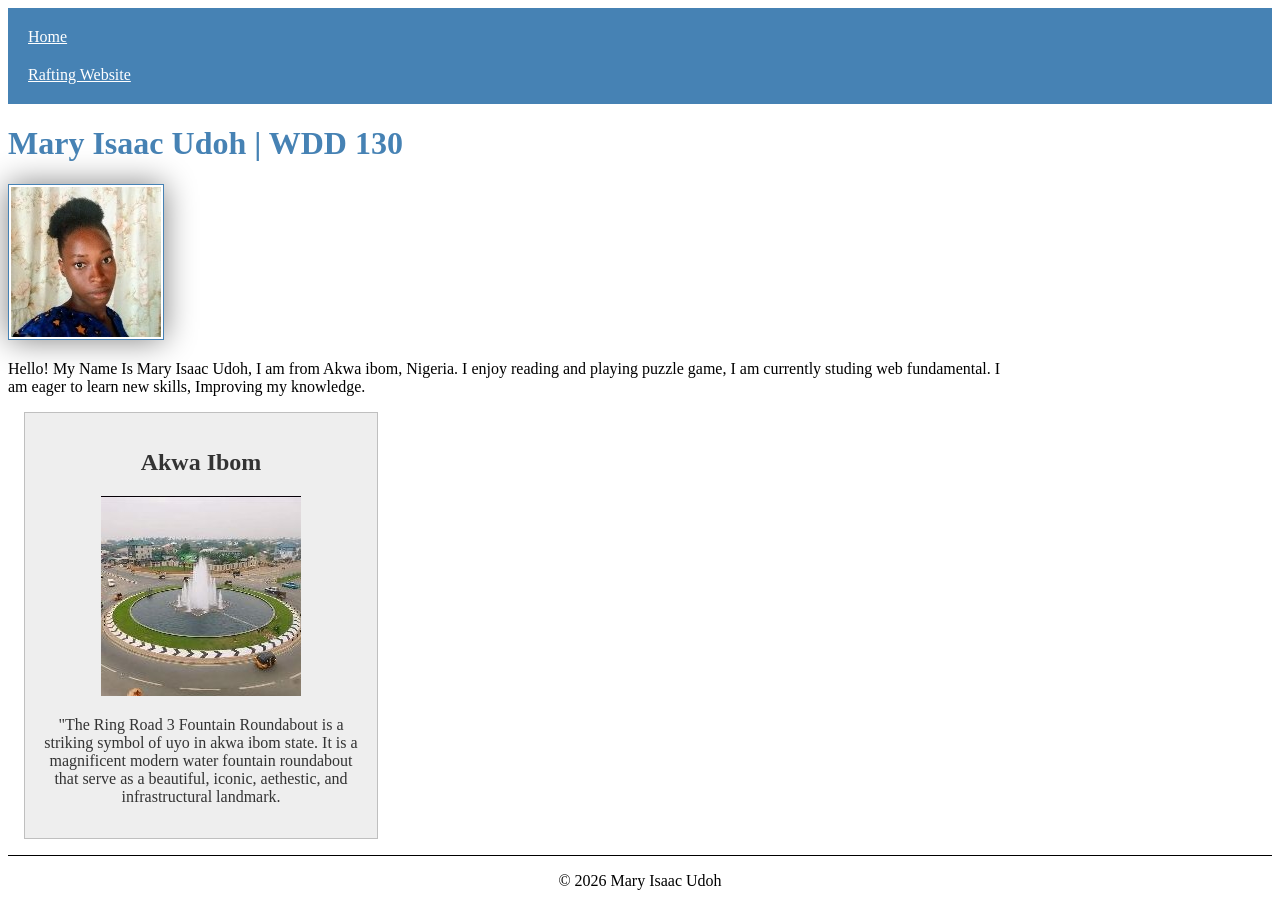
<file: index.html>
<!DOCTYPE html>
<html lang="en-US">

<head>
    <meta charset="UTF-8">
    <meta name="viewport" content="width=device-width, initial-scale=1.0">
    <title>Mary Isaac Udoh |WDD 130</title>
    <meta name="description" content="Mary Isaac Udoh BYU-Idaho WDD 130 course home page">
    <meta name="author" content="Mary Isaac Udoh">

    <link rel="stylesheet" href="styles/styles.css">
</head>

<body>
    <header>
        <nav>
            <a href="#">Home</a>
            <a href="wwr/">Rafting Website</a>
        </nav>
    </header>
    <main>
        <h1>Mary Isaac Udoh | WDD 130</h1>
        <img src="images/profile.jpg" alt="Mary Isaac Udoh" width="200">
        <p>Hello! My Name Is Mary Isaac Udoh,
            I am from Akwa ibom, Nigeria.
            I enjoy reading and playing puzzle game,
            I am currently studing web fundamental.
            I am eager to learn new skills,
            Improving my knowledge.</p>
    </main>
    <aside>
        <h2>Akwa Ibom</h2>
        <img src="images/akwa-ibom.jpg" alt="Akwa ibom" width="200">
        <p>"The Ring Road 3 Fountain Roundabout
            is a striking symbol of uyo in
            akwa ibom state. It is a magnificent
            modern water fountain roundabout that
            serve as a beautiful, iconic, aethestic,
            and infrastructural landmark.</p>
    </aside>
    <footer>
        <p>&copy; 2026 Mary Isaac Udoh</p>
    </footer>
</body>

</html>
</file>
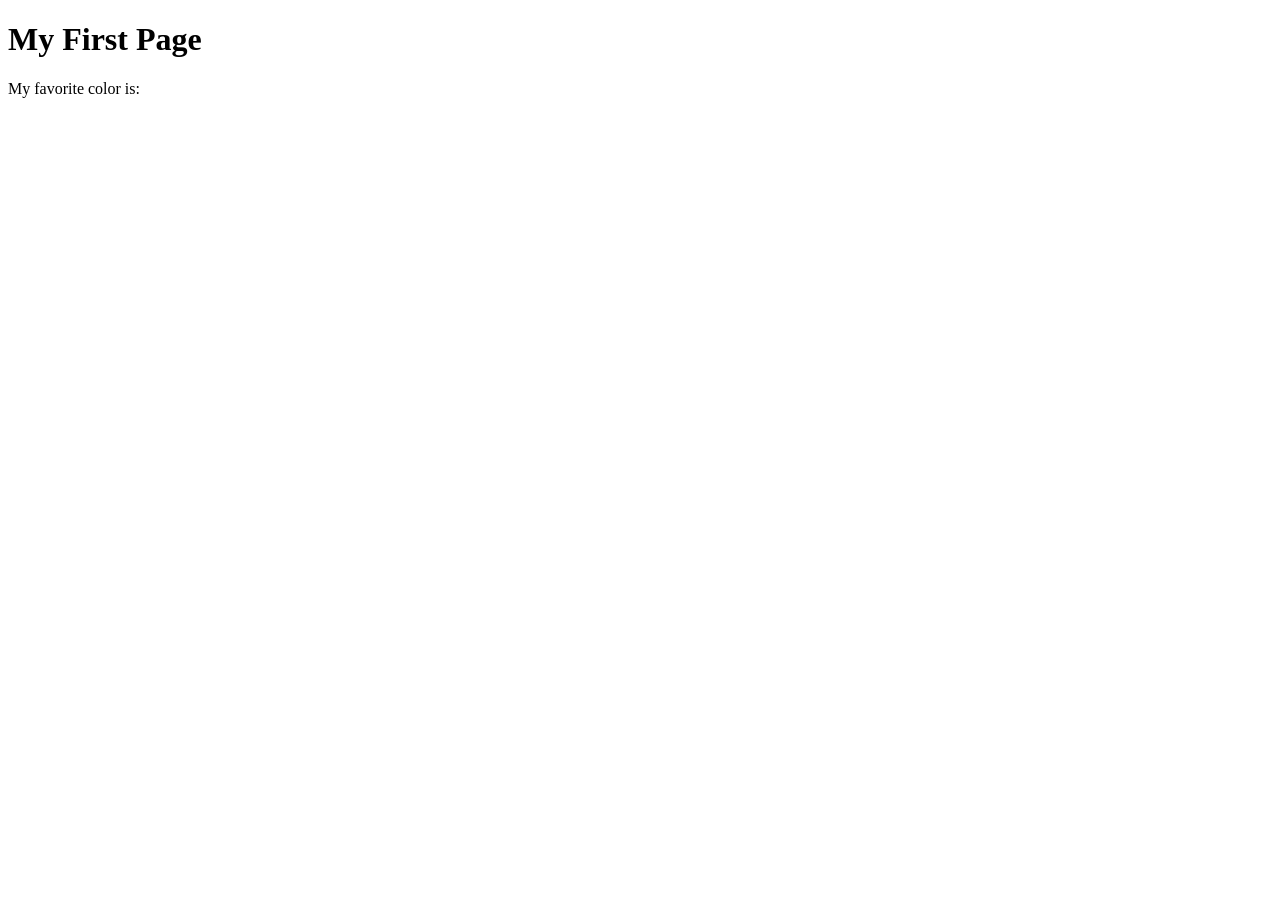
<file: week01/first-page.html>
<!DOCTYPE html>
<html lang="en">
<head>
    <meta charset="UTF-8">
    <meta name="viewport" content="width=device-width, initial-scale=1.0">
    <title>My First Page</title>
</head>
<body>
    <h1>My First Page</h1>
    <p>My favorite color is: </p>
</body>
</html>
</file>
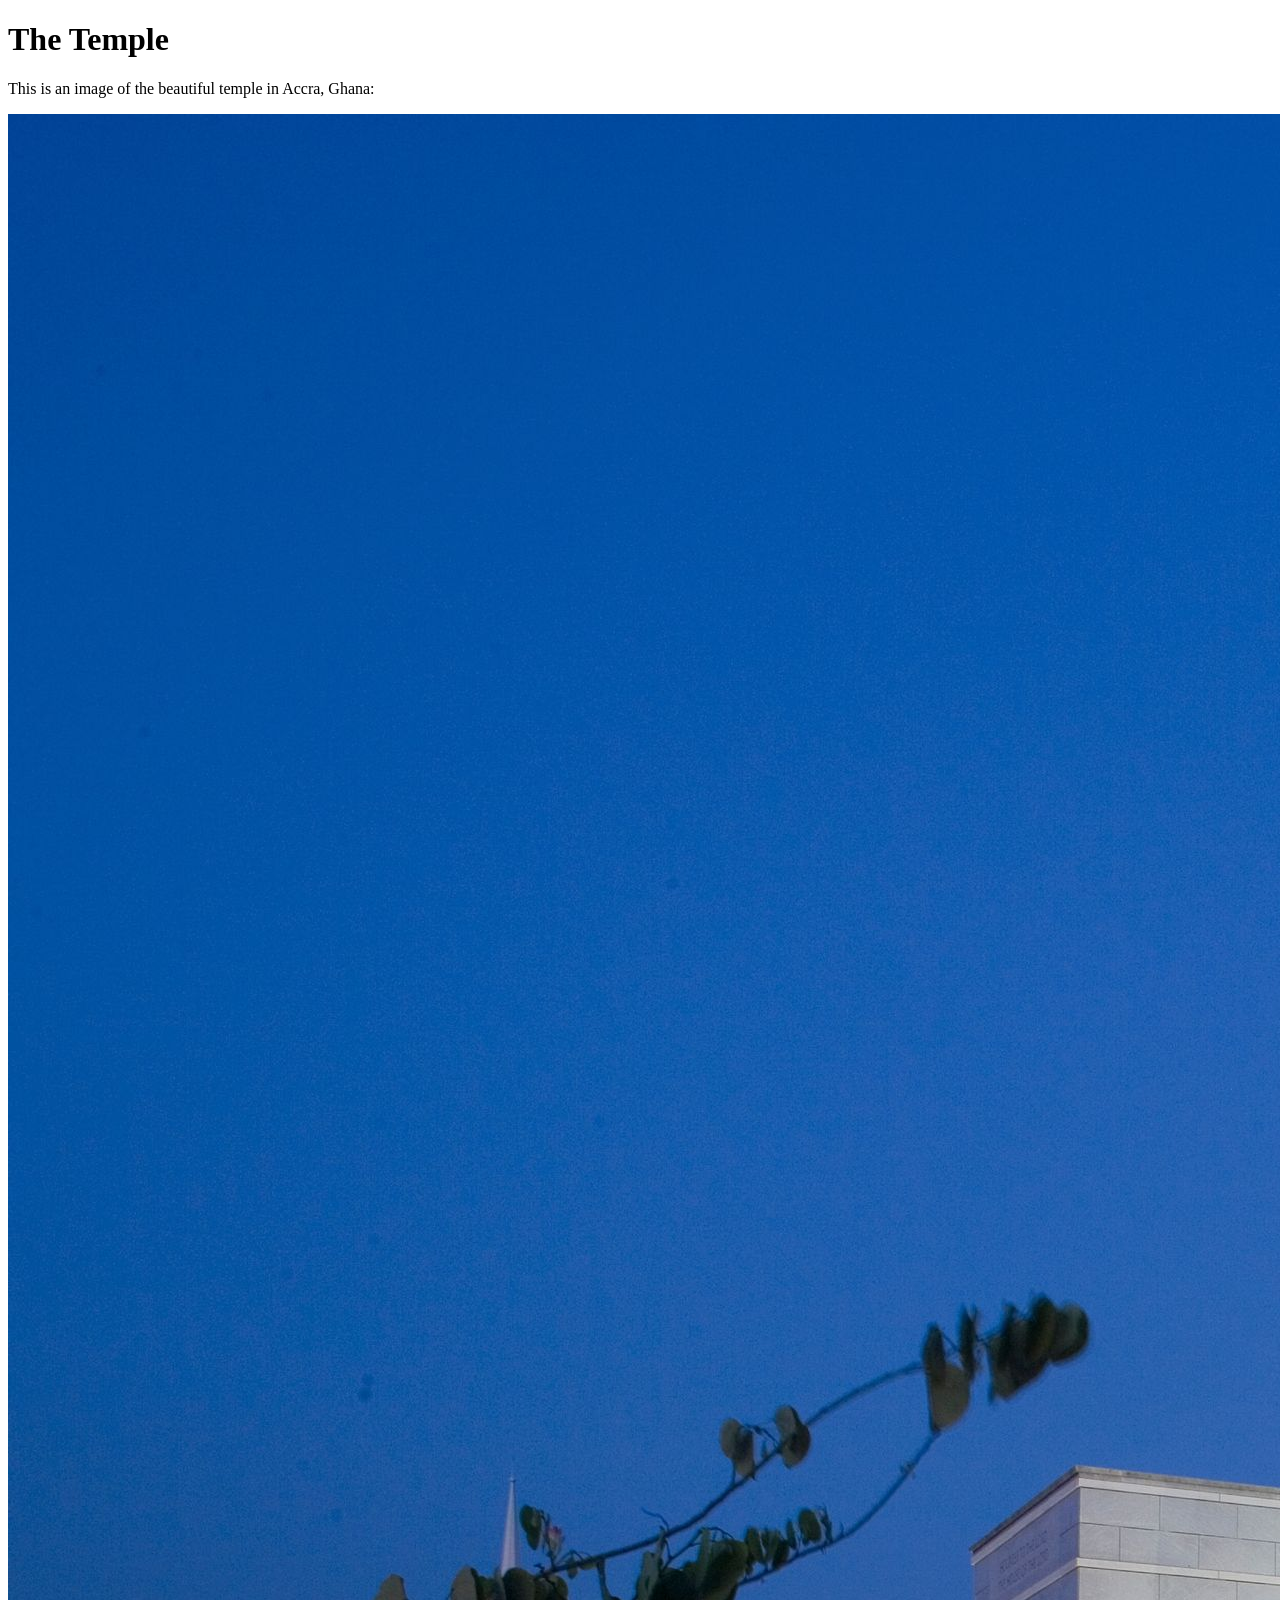
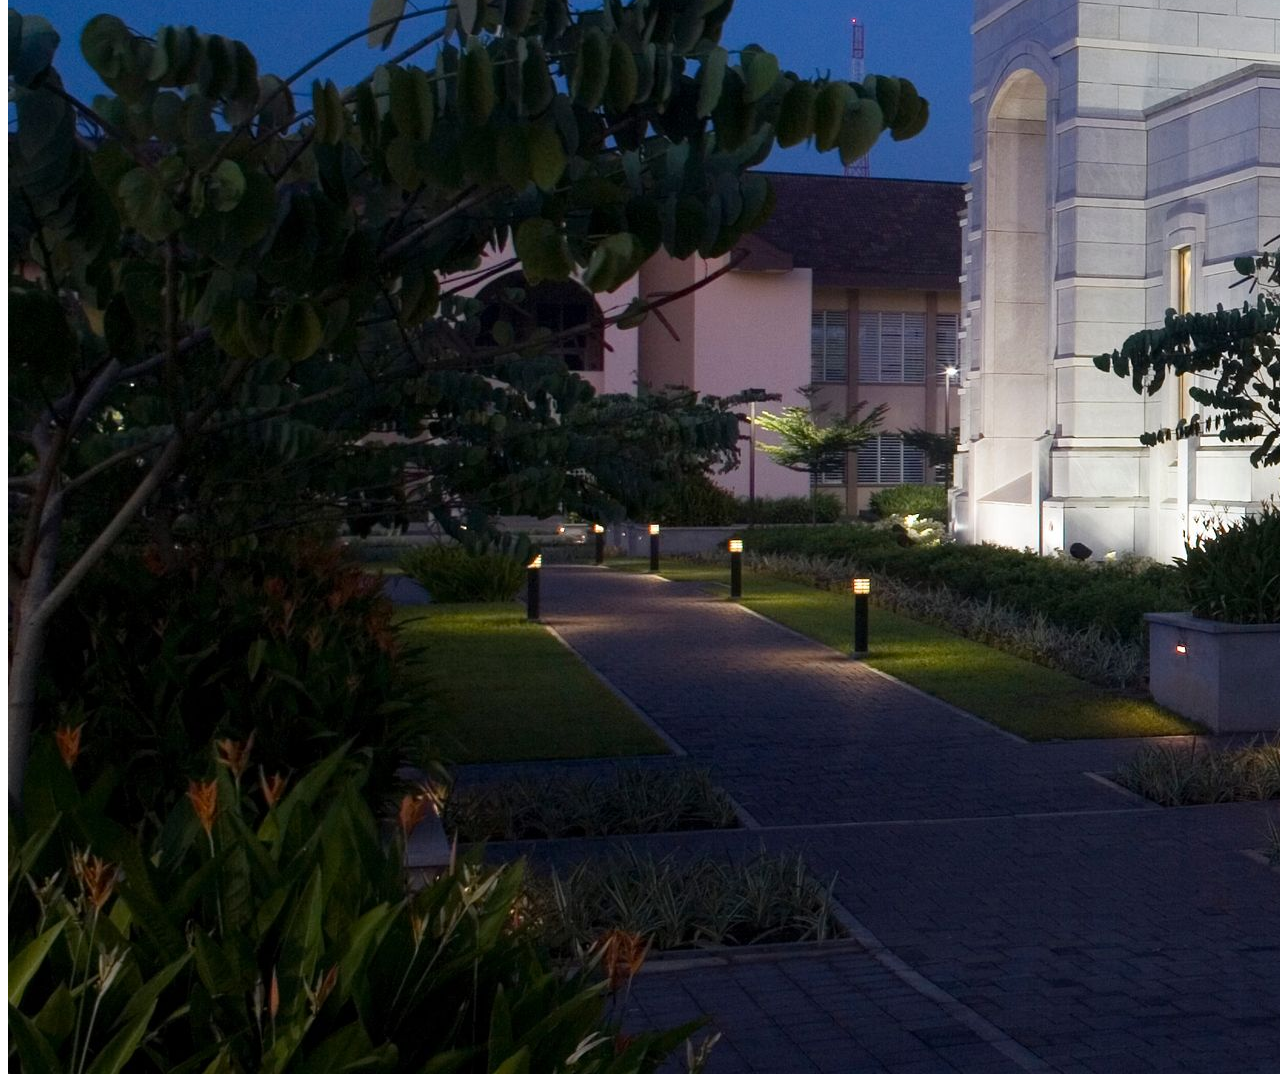
<file: week01/images.html>
<!DOCTYPE html>
<html lang="en">
<head>
    <meta charset="UTF-8">
    <meta name="viewport" content="width=device-width, initial-scale=1.0">
    <title>Temple Image</title>
</head>
<body>
    <h1>The Temple</h1>
    <p>This is an image of the beautiful temple in Accra, Ghana:</p>
    <img src="images/temple-large.jpeg" alt="The Accra Ghana Temple">
    
</body>
</html>
</file>
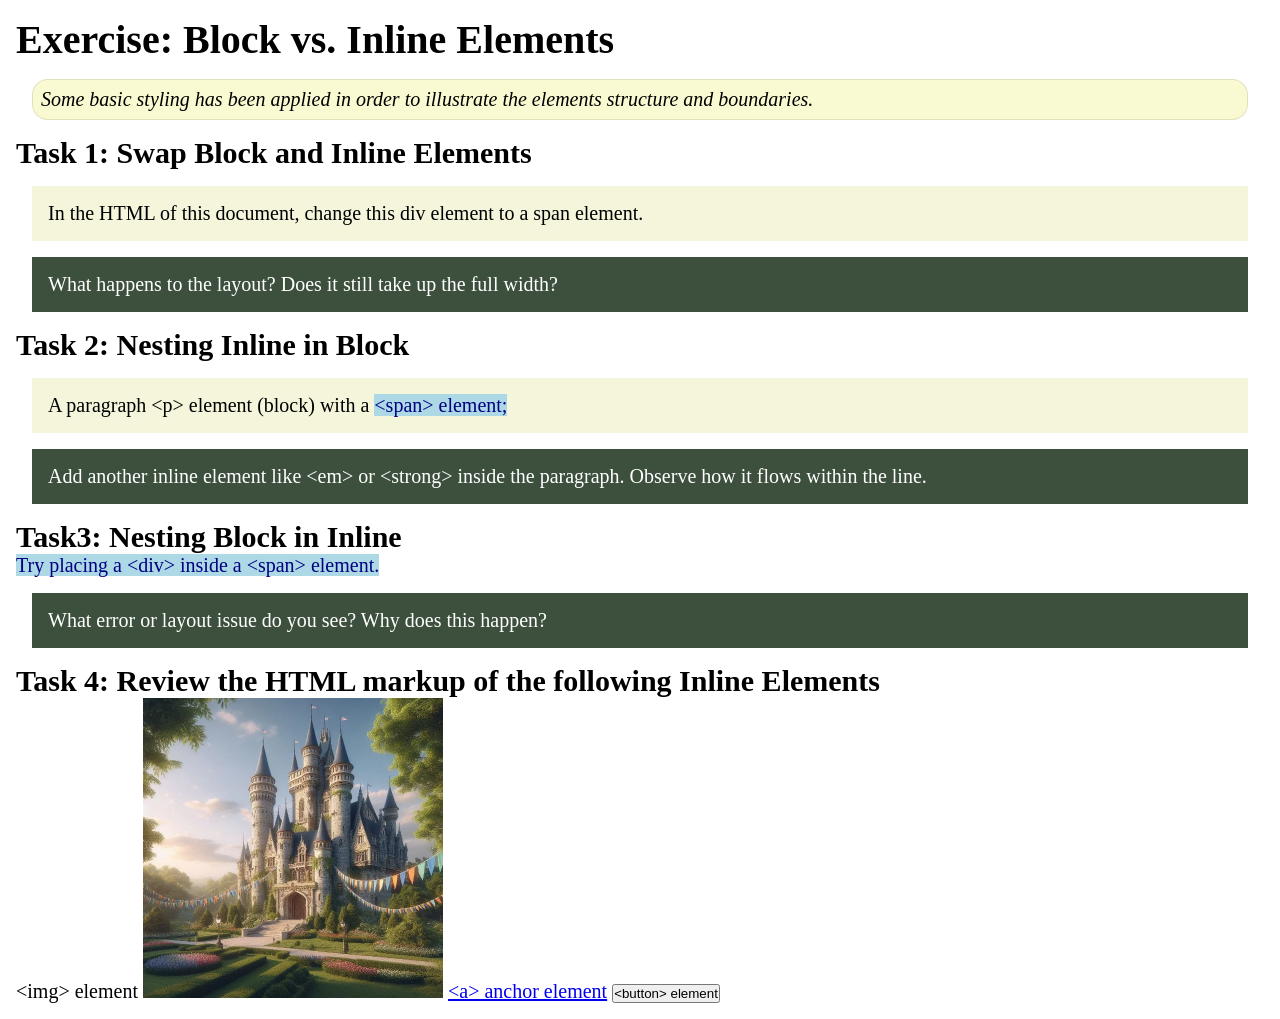
<file: week02/block-vs-inline.html>
<!DOCTYPE html>
<html lang="en">

<head>
    <meta charset="UTF-8">
    <meta name="viewport" content="width=device-width, initial-scale=1.0">
    <title>Exercise: Block vs. Inline Elements</title>
    <link rel="stylesheet" href="styles/block-vs-inline.css">
</head>

<body>
    <main>
        <h1>Exercise: Block vs. Inline Elements</h1>
        <p class="note">Some basic styling has been applied in order to illustrate the elements structure and
            boundaries.</p>

        <h2>Task 1: Swap Block and Inline Elements</h2>
        <div>In the HTML of this document, change this div element to a span element.</div>

        <p class="question">What happens to the layout? Does it still take up the full width?</p>

        <h2>Task 2: Nesting Inline in Block</h2>
        <p>A paragraph &lt;p&gt; element (block) with a <span>&lt;span&gt; element;</span></p>
        <p class="question">Add another inline element like &lt;em&gt; or &lt;strong&gt; inside the paragraph. Observe
            how it flows within the line.</p>

        <h2>Task3: Nesting Block in Inline</h2>
        <span>Try placing a &lt;div&gt; inside a &lt;span&gt; element.</span>
            <p class="question">What error or layout issue do you see? Why does this happen?</p>


            <h2>Task 4: Review the HTML markup of the following Inline Elements</h2>
        &lt;img&gt; element
        <img src="images/castle.webp" alt="placeholder image (images are inline)" width="300" height="300">
        <a href="https://churchofjesuschrist.org">&lt;a&gt; anchor element</a>
        <button type="button">&lt;button&gt; element</button>
    </main>
</body>

</html>
</file>
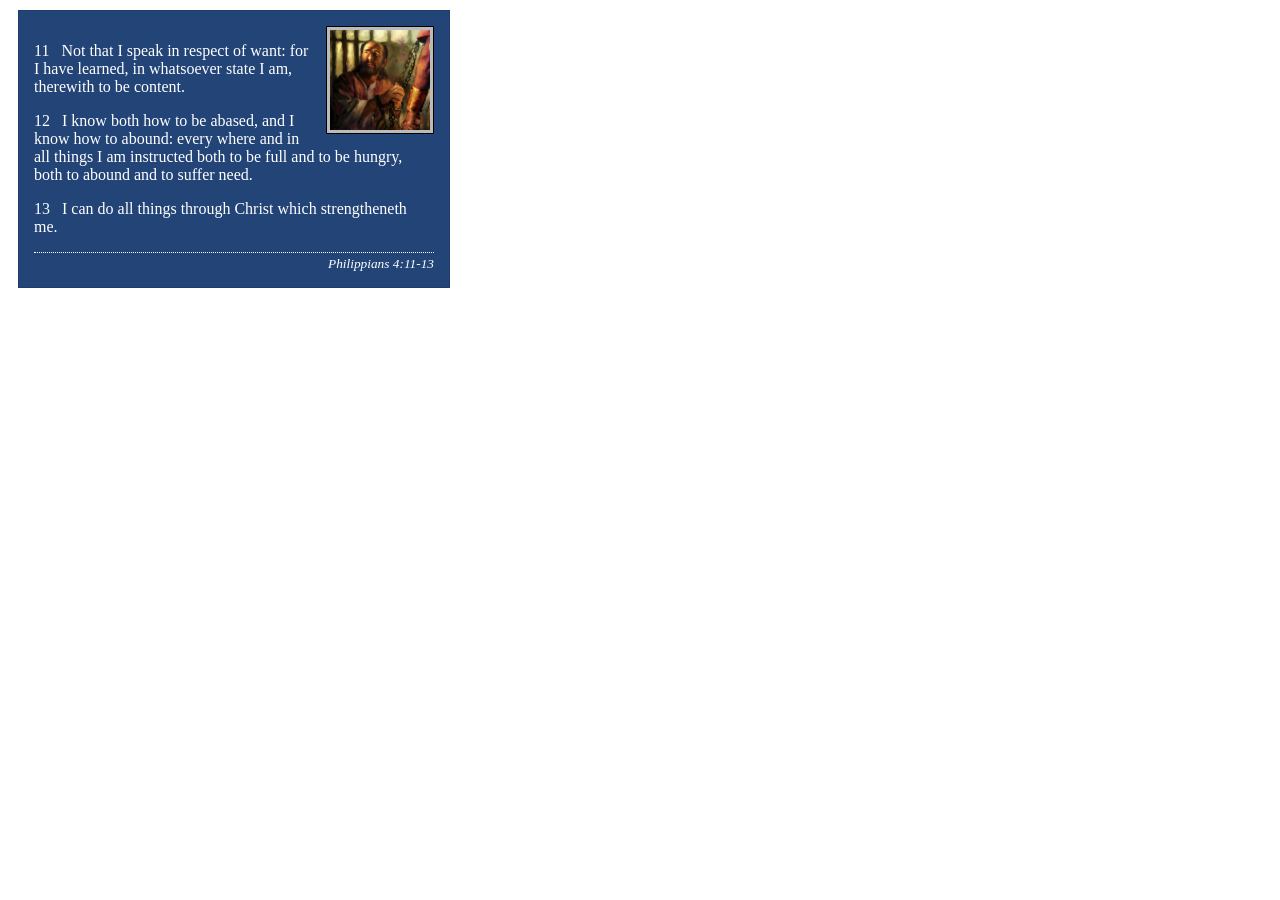
<file: week02/box-model-solution.html>
<!DOCTYPE html>
<html lang="en">
<head>
    <meta charset="UTF-8">
    <meta name="viewport" content="width=device-width, initial-scale=1.0">
    <title>Box Model Activity</title>
    <link rel="stylesheet" href="styles/box-model-solution.css">
</head>
<body>
    <main>
        <div class="callout">
            <img src="images/apostle-paul-imprisoned.webp" alt="Paul the Apostle - Imprisoned in Rome" width="200" height="200">
            <blockquote>
                <p>11 &nbsp; Not that I speak in respect of want: for I have learned, in whatsoever state I am, therewith to be content.</p>
                <p>12 &nbsp; I know both how to be abased, and I know how to abound: every where and in all things I am instructed both to be full and to be hungry, both to abound and to suffer need.</p>
                <p>13 &nbsp; I can do all things through Christ which strengtheneth me.</p>
            </blockquote>
            <cite>Philippians 4:11-13</cite>
        </div>
    </main>
</body>
</html>
</file>
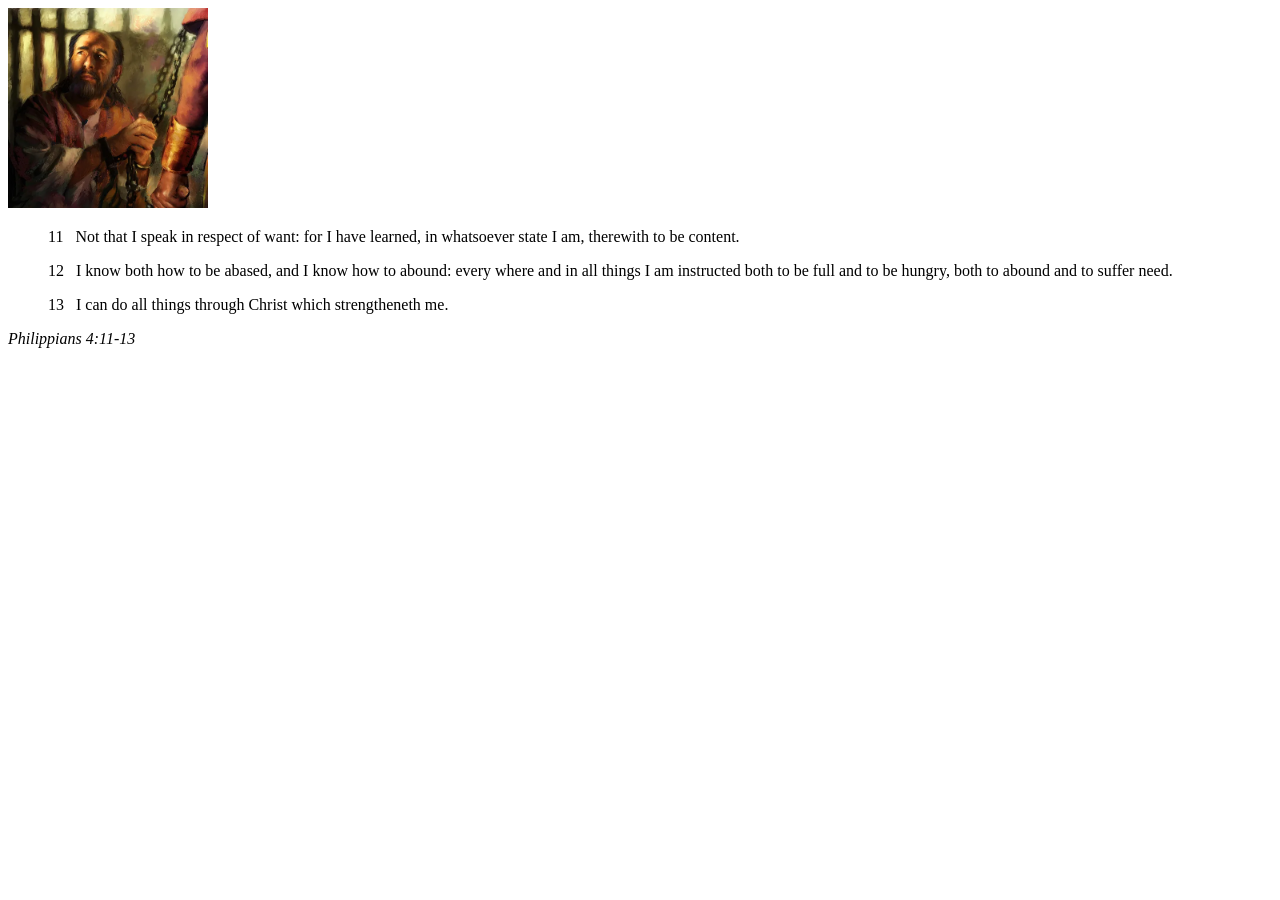
<file: week02/box-model.html>
<!DOCTYPE html>
<html lang="en">
<head>
    <meta charset="UTF-8">
    <meta name="viewport" content="width=device-width, initial-scale=1.0">
    <title>Box Model Activity</title>
</head>
<body>
    <main>
        <div class="callout">
            <img src="images/apostle-paul-imprisoned.webp" alt="Paul the Apostle - Imprisoned in Rome" width="200" height="200">
            <blockquote>
                <p>11 &nbsp; Not that I speak in respect of want: for I have learned, in whatsoever state I am, therewith to be content.</p>
                <p>12 &nbsp; I know both how to be abased, and I know how to abound: every where and in all things I am instructed both to be full and to be hungry, both to abound and to suffer need.</p>
                <p>13 &nbsp; I can do all things through Christ which strengtheneth me.</p>
            </blockquote>
            <cite>Philippians 4:11-13</cite>
        </div>
    </main>
</body>
</html>
</file>
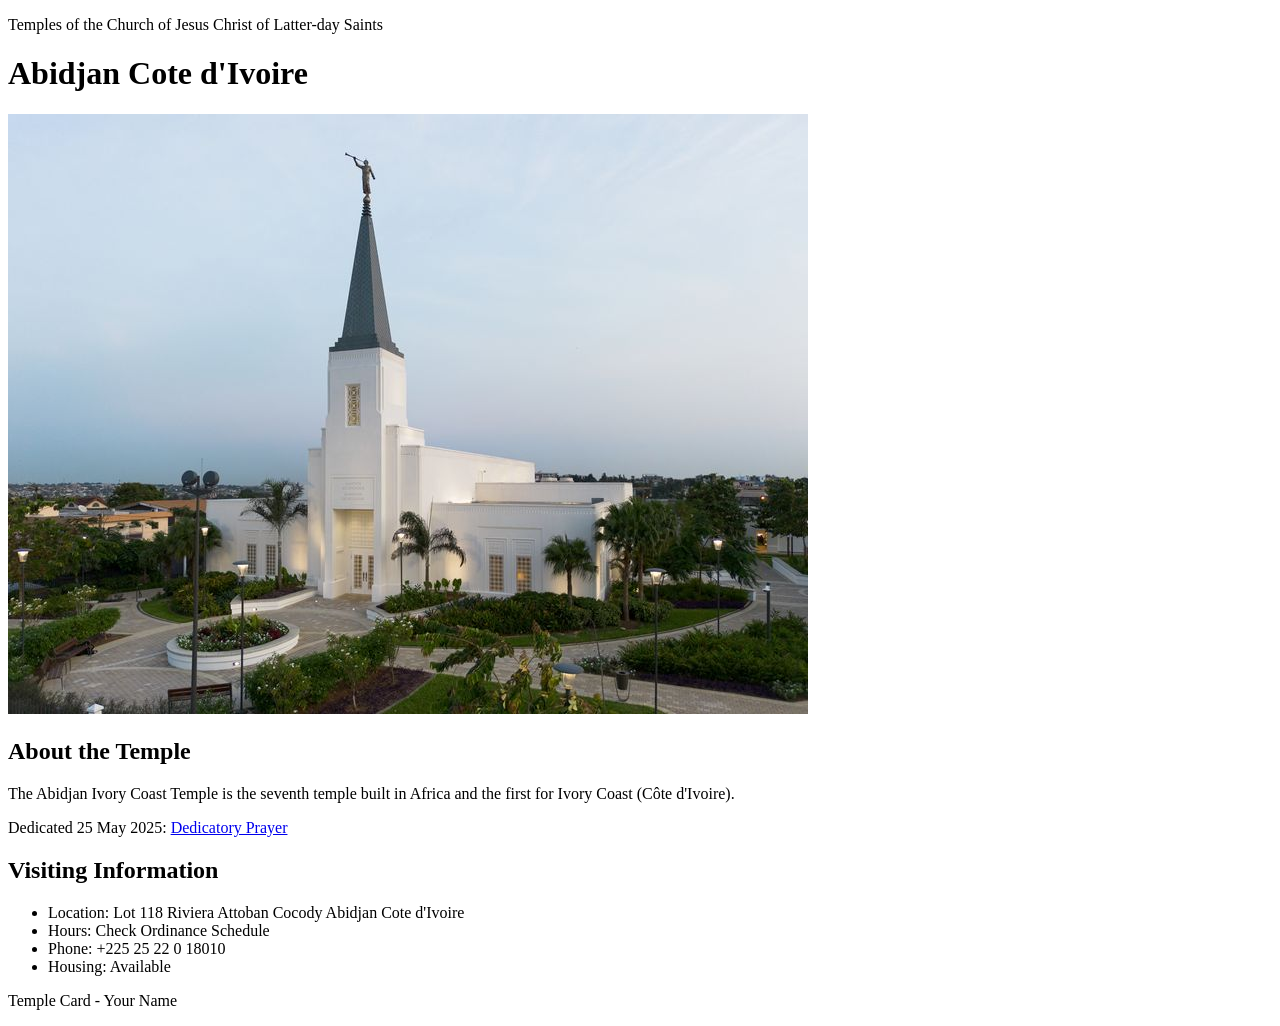
<file: week02/temple.html>
<!DOCTYPE html>
<html lang="en">

<head>
    <meta charset="UTF-8">
    <meta name="viewport" content="width=device-width, initial-scale=1.0">
    <title>Temple Card - Abidjan Cote d'Ivoire</title>
</head>

<body>
    <header>
        <p>Temples of the Church of Jesus Christ of Latter-day Saints</p>
    </header>
    <main>
        <h1>Abidjan Cote d'Ivoire</h1>
        <picture>
            <img src="images/abidjan-ivory-coast.jpeg" alt="Abidjan Cote d'Ivoire Temple">
        </picture>
        <section>
            <h2>About the Temple</h2>
            <p>The Abidjan Ivory Coast Temple is the seventh temple built in Africa and the first for Ivory Coast (Côte
                d'Ivoire).</p>
            <p>Dedicated 25 May 2025: <a
                    href="https://www.churchofjesuschrist.org/temples/dedicatory-prayer/abidjan-ivory-coast-temple/2025-05-25?lang=eng"
                    target="_blank" rel="noopener noreferrer">Dedicatory Prayer</a></p>
        </section>
        <section>
            <h2>Visiting Information</h2>
            <ul>
                <li>Location: Lot 118 Riviera Attoban Cocody Abidjan Cote d'Ivoire</li>
                <li>Hours: Check Ordinance Schedule</li>
                <li>Phone: +225 25 22 0 18010</li>
                <li>Housing: Available</li>
            </ul>
        </section>
    </main>
    <footer>
        <p>Temple Card - Your Name</p>
    </footer>
</body>

</html>
</file>
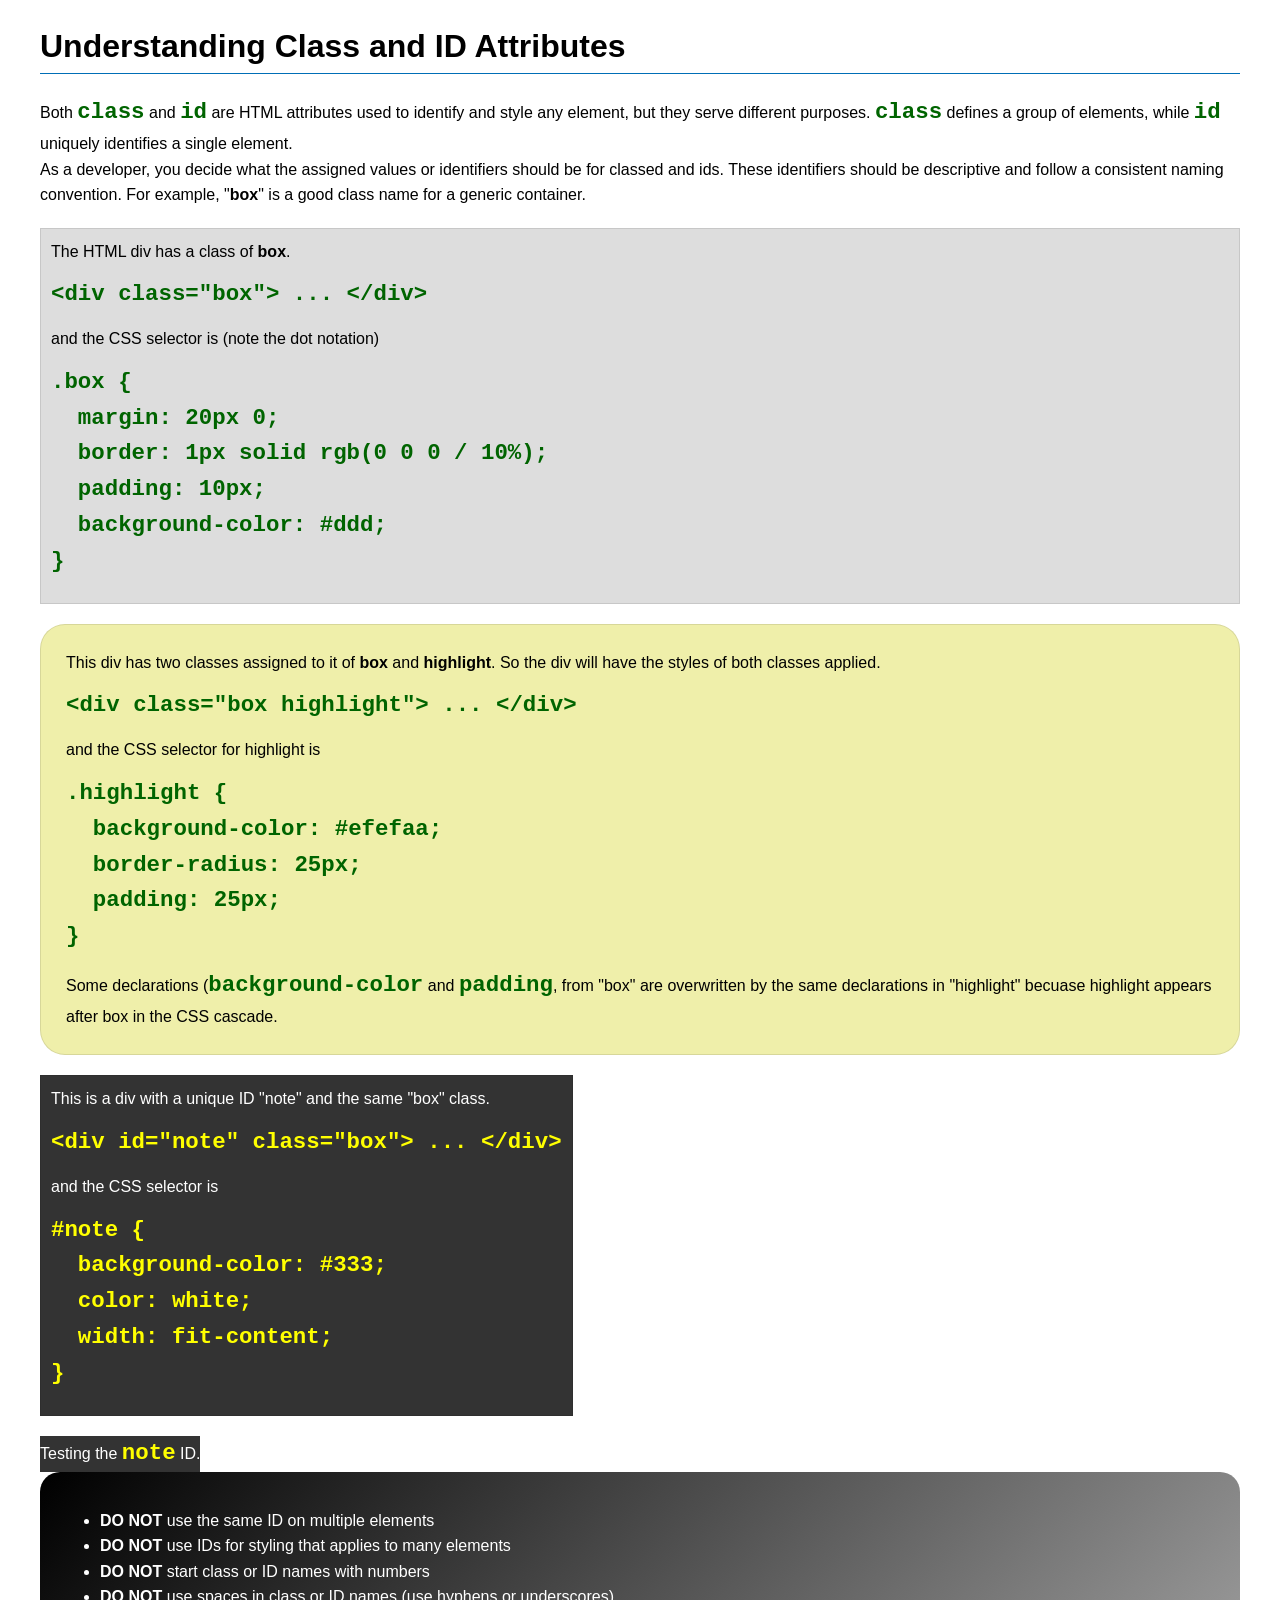
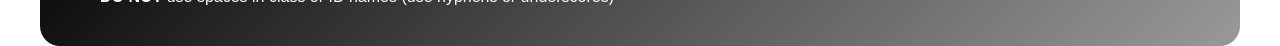
<file: week03/class-and-id.html>
<!DOCTYPE html>
<html lang="en">

<head>
    <meta charset="UTF-8">
    <meta name="viewport" content="width=device-width, initial-scale=1.0">
    <title>Class vs ID Attributes</title>
    <link rel="stylesheet" href="styles/class-and-id.css">
</head>

<body>
    <h1>Understanding Class and ID Attributes</h1>
    <p>Both <code>class</code> and <code>id</code> are HTML attributes used to identify and style any element, but they
        serve different purposes. <code>class</code> defines a group of elements, while <code>id</code> uniquely
        identifies a single element.</p>
    <p>As a developer, you decide what the assigned values or identifiers should be for classed and ids. These
        identifiers should be
        descriptive and follow a consistent naming convention. For example, "<strong>box</strong>" is a good class name
        for a generic container.</p>
    <div class="box">
        <p>The HTML div has a class of <strong>box</strong>.</p>
        <pre><code class="html">&lt;div class="box"&gt; ... &lt;/div&gt;</code></pre>
        and the CSS selector is (note the dot notation)
        <pre><code class="css">.box {
  margin: 20px 0;
  border: 1px solid rgb(0 0 0 / 10%);
  padding: 10px;
  background-color: #ddd; 
}</code></pre>
    </div>

    <div class="box highlight">
        <p>This div has two classes assigned to it of <strong>box</strong> and <strong>highlight</strong>. So the div
            will have the styles of both classes applied.</p>
        <pre><code class="html">&lt;div class="box highlight"&gt; ... &lt;/div&gt;</code></pre>
        and the CSS selector for highlight is
        <pre><code class="css">.highlight {
  background-color: #efefaa;
  border-radius: 25px;
  padding: 25px;
}</code></pre>
<p>Some declarations (<code>background-color</code> and <code>padding</code>, from "box" are overwritten by the same declarations in "highlight" becuase highlight appears after box in the CSS cascade.</p>
    </div>

    <div id="note" class="box">
        <p>This is a div with a unique ID "note" and the same "box" class.</p>
        <pre><code class="html">&lt;div id="note" class="box"&gt; ... &lt;/div&gt;</code></pre>
        and the CSS selector is
        <pre><code class="css">#note {
  background-color: #333;
  color: white;
  width: fit-content;
}</code></pre>
    </div>

    <div id="note">
        <p>Testing the <code>note</code> ID.</p>
    </div>

    <section id="best-practice">
        <ul>
            <li><strong>DO NOT</strong> use the same ID on multiple elements</li>
            <li><strong>DO NOT</strong> use IDs for styling that applies to many elements</li>
            <li><strong>DO NOT</strong> start class or ID names with numbers</li>
            <li><strong>DO NOT</strong> use spaces in class or ID names (use hyphens or underscores)</li>
        </ul>
    </section>




</body>

</html>
</file>
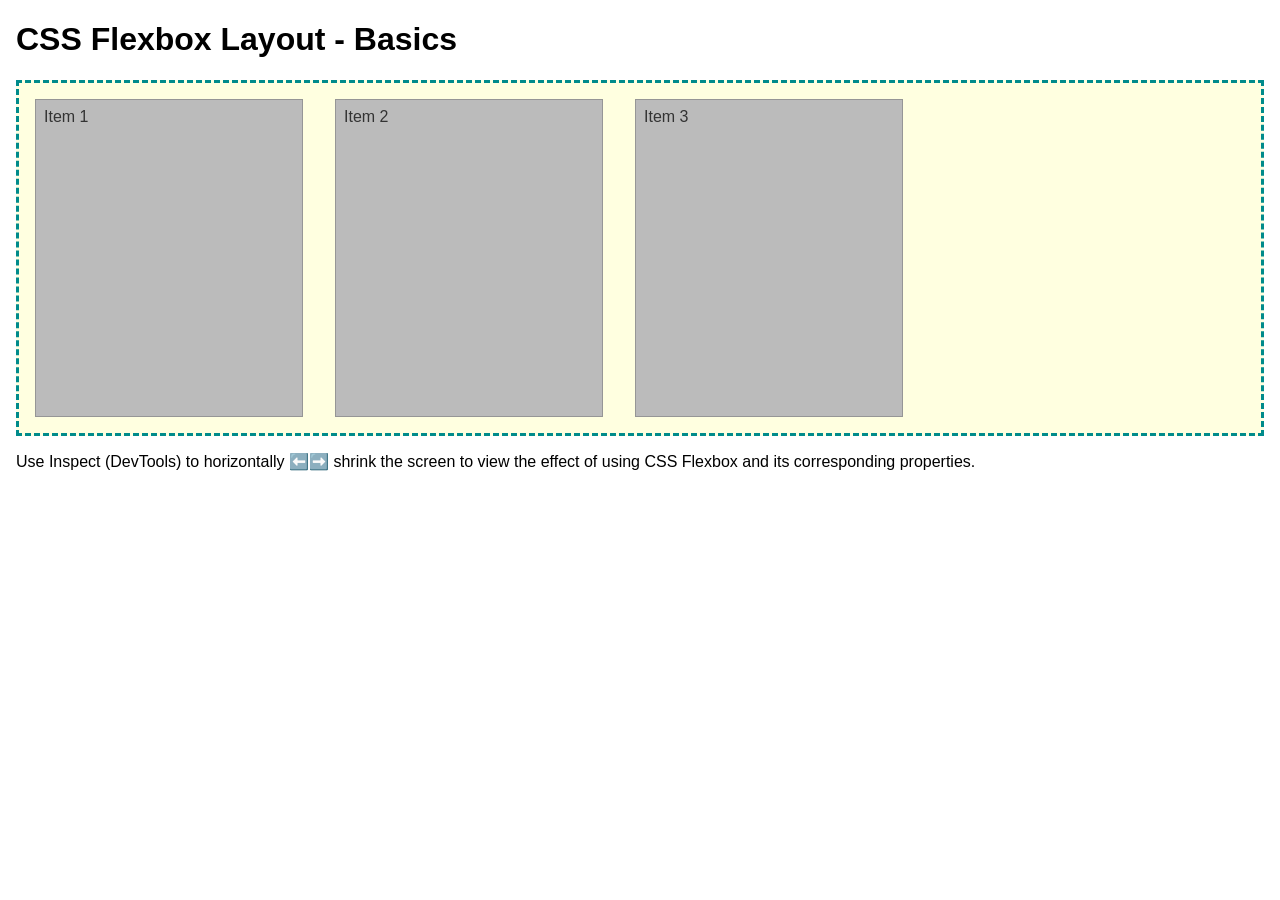
<file: week04/flexbox-layout.html>
<!DOCTYPE html>
<html lang="en">
<head>
    <meta charset="UTF-8">
    <meta name="viewport" content="width=device-width, initial-scale=1.0">
    <title>CSS Flexbox Layout - Basics</title>
    <link rel="stylesheet" href="styles/flexbox.css">
</head>
<body>
    <main>
        <h1>CSS Flexbox Layout - Basics</h1>
        <div class="flex-container">
            <div class="flex-item item1">Item 1</div>
            <div class="flex-item item2">Item 2</div>
            <div class="flex-item item3">Item 3</div>
        </div>
        <p>Use Inspect (DevTools) to horizontally ⬅️➡️ shrink the screen to view the effect of using CSS Flexbox and its corresponding properties.</p>
    </main>
</body>
</html>
</file>
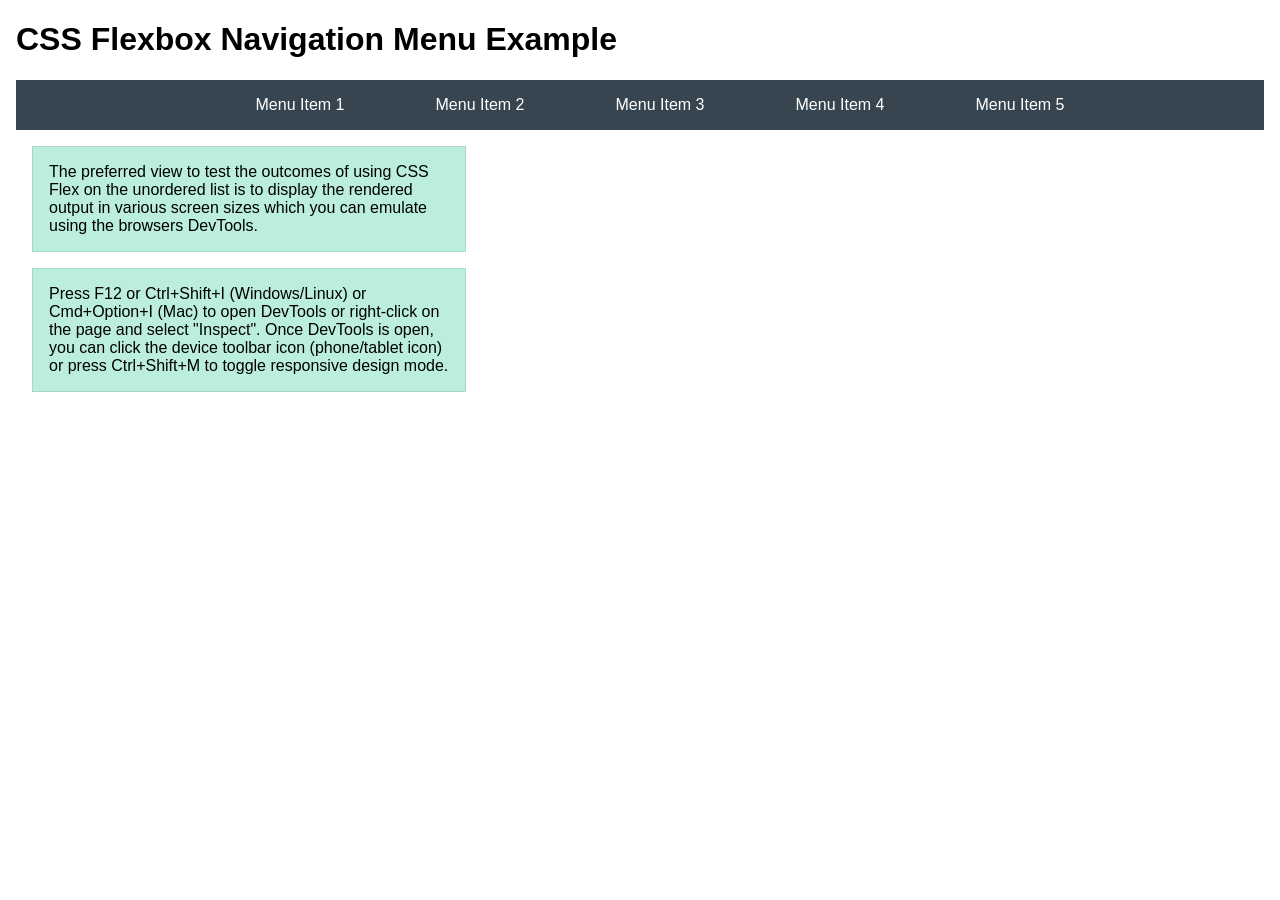
<file: week04/flexbox-menu.html>
<!DOCTYPE html>
<html lang="en">
<head>
    <meta charset="UTF-8">
    <meta name="viewport" content="width=device-width, initial-scale=1.0">
    <title>CSS Flexbox - Navigation Menu</title>
    <link rel="stylesheet" href="styles/flexbox-menu.css">
</head>
<body>
    <main>
        <h1>CSS Flexbox Navigation Menu Example</h1>
        <nav>
            <ul>
                <li><a href="#">Menu Item 1</a></li>
                <li><a href="#">Menu Item 2</a></li>
                <li><a href="#">Menu Item 3</a></li>
                <li><a href="#">Menu Item 4</a></li>
                <li><a href="#">Menu Item 5</a></li>
            </ul>
        </nav>
        <p>The preferred view to test the outcomes of using CSS Flex on the unordered list is to display the rendered output in various screen sizes which you can emulate using the browsers DevTools.</p>

        <p>Press F12 or Ctrl+Shift+I (Windows/Linux) or Cmd+Option+I (Mac) to open DevTools or right-click on the page and select "Inspect". Once DevTools is open, you can click the device toolbar icon (phone/tablet icon) or press Ctrl+Shift+M to toggle responsive design mode.</p>

                      
        
    </main>
</body>
</html>
</file>
<file: styles/styles.css>
nav {
    background-color: steelblue;
    padding: 10px;
}

nav a {
    color: white;
    padding: 10px;
    display: block;
}

h1 {
    color: steelblue;
}

main img {
    width: 150px;
    height: auto;
    border: 1px solid steelblue;
    padding: 2px;
    box-shadow: 0 0 30px gray;
}

p {
    padding: 0;
}

aside {
    width: 20em;
    margin: 1em;
    border: 1px solid rgba(0, 0, 0, 0.2);
    padding: 1em;
    background-color: #eee;
    color: #333;
    text-align: center;
}

aside img {
    width: 200px;
    height: auto;
}

footer {
    margin-top: 1em;
    border-top: 1px solid #000;
    text-align: center;
}

main {
    max-width: 1000px;
}
</file>
<file: week02/styles/block-vs-inline.css>
* {
    margin: 0;
    padding: 0;
}

body {
    font-size: 20px;
    margin: 1rem;
}

p,
div {
    background-color: beige;
    margin: 1rem;
    padding: 1rem;
}

span {
    color: navy;
    background-color: lightblue;
}

code {
    margin: 0;
    padding: 0;
    color: green;
    font-size: 1.2rem;
}

.note {
    font-style: italic;
    background-color: lightgoldenrodyellow;
    border-radius: 1rem;
    border: 1px solid rgb(0 0 0 / 10%);
    margin: 1rem;
    padding: .5rem;
}

.question {
    background-color: #3d503d;
    color: #fff;
}
</file>
<file: week02/styles/box-model-solution.css>
.callout {
    max-width: 400px;
    margin: 10px;
    border: 1px solid rgba(0, 0, 0, .1);
    padding: 15px;
    background-color: #247;
    color: #fff;
}

.callout img {
    float: right;
    margin: 0 0 10px 15px;
    border: 1px solid #000;
    padding: 3px;
    background-color: #bbb;
    width: 100px;
    height: auto;

}

blockquote {
    margin: 0;
}

cite {
    display: block;
    border-top: 1px dotted #fff;
    padding-top: 3px;
    text-align: right;
    font-size: smaller;
}
</file>
<file: week03/styles/class-and-id.css>
body {
    font-family: Arial, sans-serif;
    line-height: 1.6;
    margin: 0;
    padding: 0 40px;
}

h1 {
    border-bottom: 1px solid rgb(0 110 182);
    padding-bottom: 0;
}



p {
    margin: 0;
}

code {
    color: darkgreen;
    font-weight: 700;
    font-size: 1.4rem;
}

/* Class examples - can be reused */

.box {
    margin: 20px 0;
    border: 1px solid rgb(0 0 0 / 10%);
    padding: 10px;
    background-color: #ddd; /* this is shorthand for #dddddd */
}

.highlight {
    background-color: #efefaa;
    border-radius: 25px;
    padding: 25px;
}

/* ID examples - should be unique */

#note {
    background-color: #333;
    color: white;
    width: fit-content;
}

#note code {
    color: yellow;
}

#best-practice {
    background: linear-gradient(135deg, #000 0%, #999 100%);
    color: white;
    border-radius: 20px;
    padding: 20px
}
</file>
<file: week04/styles/flexbox.css>
body {
    font-family: Helvetica, Arial, sans-serif;
    margin: 1rem;
}

.flex-container {
    border: 3px dashed darkcyan;
    background-color: lightyellow;
    display: flex;
    flex-wrap: wrap;
}

.flex-item {
    width: 250px;
    margin: 1rem;
    border: 1px solid rgb(0 0 0 / 20%);
    padding: 0.5rem;
    background-color: #bbb;
    color: #333;
}

.item1 {
    min-height: 100px;
}

.item2 {
    min-height: 200px;
}

.item3 {
    min-height: 300px;
}
</file>
<file: week04/styles/flexbox-menu.css>
body {
    font-family: Helvetica, Arial, sans-serif;
    margin: 1rem;
}

nav {
    background-color: #36454f;
}

nav ul {
    list-style-type: none;
    display: flex;
    flex-wrap: wrap;
    max-width: 900px;
    margin: 0 auto;
    justify-content: space-around;
    align-items: center;
}

nav a {
    display: block;
    color: #fff;
    text-align: center;
    padding: 1rem;
    text-decoration: none;
}

p {
    margin: 1rem;
    border: 1px solid rgb(0 0 0 / 10%);
    padding: 1rem;
    background-color: #bed;
    max-width: 400px;
}

#devtools-btn {
    background-color: #36454f;
    color: white;
    border: none;
    padding: 12px 24px;
    margin: 1rem;
    font-size: 16px;
    font-family: Helvetica, Arial, sans-serif;
    border-radius: 4px;
    cursor: pointer;
    transition: background-color 0.3s ease;
}

#devtools-btn:hover {
    background-color: #4a5a6a;
}

#devtools-btn:active {
    background-color: #2a3a4a;
}
</file>
